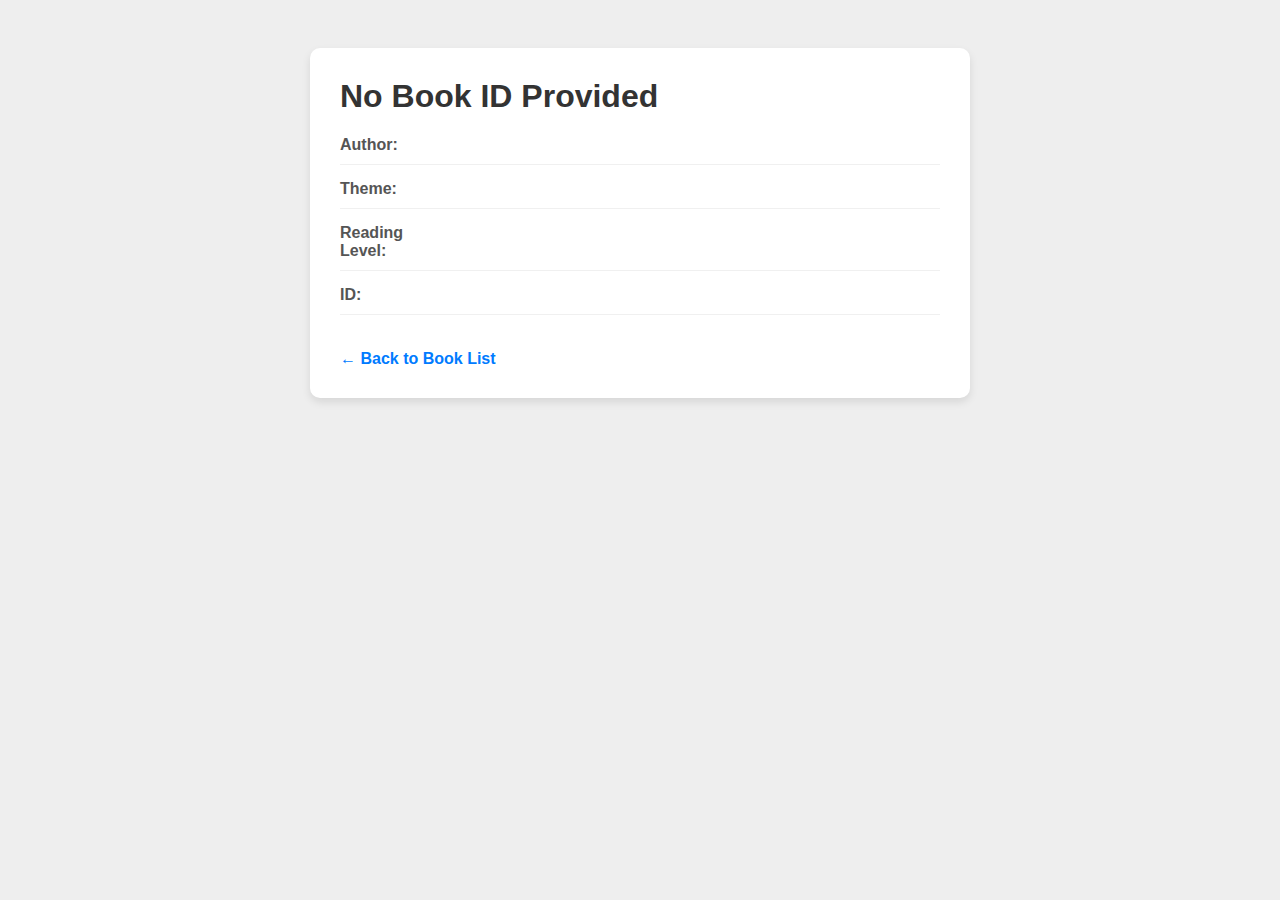
<file: target/classes/static/book_details.html>
<!DOCTYPE html>
<html>
<head>
    <title>Book Details</title>
    <style>
        body { font-family: sans-serif; padding: 40px; background: #eee; }
        .card { background: white; padding: 30px; border-radius: 10px; max-width: 600px; margin: auto; box-shadow: 0 4px 8px rgba(0,0,0,0.1); }
        h1 { margin-top: 0; color: #333; }
        .row { margin: 15px 0; border-bottom: 1px solid #f0f0f0; padding-bottom: 10px; }
        .label { font-weight: bold; color: #555; width: 100px; display: inline-block; }
        .back-btn { display: inline-block; margin-top: 20px; text-decoration: none; color: #007bff; font-weight: bold; }
    </style>
</head>
<body>

    <div class="card">
        <h1 id="bTitle">Loading...</h1>
        
        <div class="row">
            <span class="label">Author:</span> <span id="bAuthor"></span>
        </div>
        <div class="row">
            <span class="label">Theme:</span> <span id="bTheme"></span>
        </div>
        <div class="row">
            <span class="label">Reading Level:</span> <span id="bLevel"></span>
        </div>
        <div class="row">
            <span class="label">ID:</span> <span id="bId"></span>
        </div>

        <a href="index.html" class="back-btn">&larr; Back to Book List</a>
    </div>

    <script>
        async function loadDetails() {
            const params = new URLSearchParams(window.location.search);
            const id = params.get('id');

            if (!id) {
                document.getElementById('bTitle').innerText = "No Book ID Provided";
                return;
            }

            try {
                const res = await fetch(`/api/book/${id}`);
                if (!res.ok) throw new Error("Book not found");
                
                const data = await res.json();
                
                document.getElementById('bTitle').innerText = data.title;
                document.getElementById('bAuthor').innerText = data.author;
                document.getElementById('bTheme').innerText = data.theme;
                document.getElementById('bLevel').innerText = data.level;
                document.getElementById('bId').innerText = data.id;
            } catch (e) {
                document.getElementById('bTitle').innerText = "Error loading book";
                console.error(e);
            }
        }

        loadDetails();
    </script>

</body>
</html>
</file>
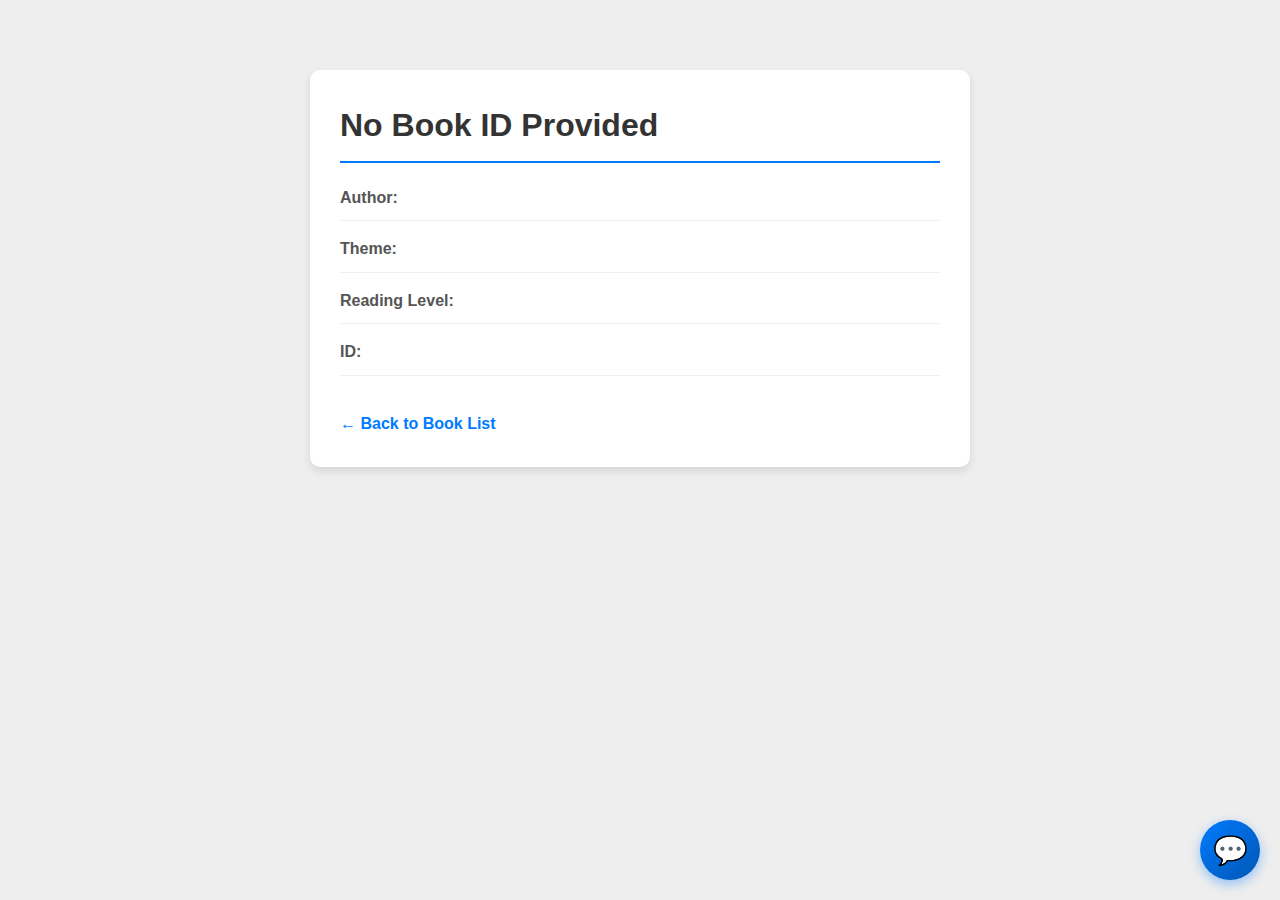
<file: src/main/resources/static/book_details.html>
<!DOCTYPE html>
<html lang="en">
<head>
    <meta charset="UTF-8">
    <title>Book Details</title>
    <link rel="stylesheet" href="style.css">
    <style>
        body { background: #eee; }
    </style>
</head>
<body>

    <div class="card">
        <h1 id="bTitle">Loading...</h1>
        
        <div class="row">
            <span class="label">Author:</span> 
            <span id="bAuthor"></span>
        </div>
        <div class="row">
            <span class="label">Theme:</span> 
            <span id="bTheme"></span>
        </div>
        <div class="row">
            <span class="label">Reading Level:</span> 
            <span id="bLevel"></span>
        </div>
        <div class="row">
            <span class="label">ID:</span> 
            <span id="bId"></span>
        </div>

        <a href="index.html" class="back-btn">&larr; Back to Book List</a>
    </div>

    <div id="chatbot-container">
        <button id="chatbot-toggle" class="chat-toggle-btn">
            <span id="chat-icon">💬</span>
        </button>

        <div id="chatbot-window" class="chat-window hidden">
            <div class="chat-header">
                <h3>Book Assistant</h3>
                <button id="chat-close" class="chat-close-btn">&times;</button>
            </div>

            <div id="conversation-starters" class="conversation-starters">
            </div>

            <div id="chat-messages" class="chat-messages">
                <div class="chat-message bot-message">
                    <p>Hello! I'm your book recommendation assistant. How can I help you today?</p>
                </div>
            </div>

            <div class="chat-input-container">
                <input type="text" id="chat-input" class="chat-input" placeholder="Ask me about books...">
                <button id="chat-send" class="chat-send-btn">Send</button>
            </div>
        </div>
    </div>

    <script src="book_details.js"></script>
    <script src="chatbot.js"></script>
</body>
</html>
</file>
<file: src/main/resources/static/style.css>
html { scroll-behavior: smooth; }
body { 
    font-family: 'Segoe UI', Tahoma, Geneva, Verdana, sans-serif; 
    padding: 20px; 
    max-width: 1000px; 
    margin: auto; 
    line-height: 1.6;
}

.navbar { 
    background: #b6b5b5; 
    padding: 10px; 
    border-radius: 8px; 
    margin-bottom: 20px; 
    position: sticky; 
    top: 10px; 
    z-index: 1000;
    display: flex;
    justify-content: space-around;
}
.navbar a { 
    color: white; 
    text-decoration: none; 
    font-weight: bold; 
    padding: 5px 15px;
}
.navbar a:hover { color: #007bff; }

.section { 
    background: #f9f9f9; 
    padding: 20px; 
    border-radius: 8px; 
    margin-bottom: 40px; 
    border: 1px solid #ddd; 
}

#mynetwork { 
    width: 100%; 
    height: 500px; 
    border: 1px solid #333; 
    background: #222; 
    margin-top: 10px; 
}

.form-group { margin-bottom: 15px; }
input, select { 
    padding: 8px; 
    margin: 5px 0; 
    width: 100%; 
    box-sizing: border-box;
    border: 1px solid #ccc;
    border-radius: 4px;
}

button { 
    padding: 10px 15px; 
    cursor: pointer; 
    background: #007bff; 
    color: white; 
    border: none; 
    border-radius: 4px; 
    transition: background 0.3s;
}
button:hover { background: #0056b3; }

.book-item { 
    background: white; 
    padding: 15px; 
    margin: 10px 0; 
    border-left: 5px solid #007bff; 
    cursor: pointer; 
    box-shadow: 0 2px 4px rgba(0,0,0,0.05);
}
.book-item:hover { background: #f0f7ff; }

.card { 
    background: white; 
    padding: 30px; 
    border-radius: 10px; 
    max-width: 600px; 
    margin: 50px auto; 
    box-shadow: 0 4px 8px rgba(0,0,0,0.1); 
}

.card h1 { 
    margin-top: 0; 
    color: #333; 
    border-bottom: 2px solid #007bff;
    padding-bottom: 10px;
}

.row { 
    margin: 15px 0; 
    border-bottom: 1px solid #f0f0f0; 
    padding-bottom: 10px; 
    display: flex;
}

.label { 
    font-weight: bold; 
    color: #555; 
    width: 150px; 
    flex-shrink: 0;
}

.back-btn { 
    display: inline-block; 
    margin-top: 20px; 
    text-decoration: none; 
    color: #007bff; 
    font-weight: bold; 
    transition: transform 0.2s;
}

.back-btn:hover {
    transform: translateX(-5px);
    color: #0056b3;
}

#chatbot-container {
    position: fixed;
    bottom: 20px;
    right: 20px;
    z-index: 10000;
}

.chat-toggle-btn {
    width: 60px;
    height: 60px;
    border-radius: 50%;
    background: linear-gradient(135deg, #007bff, #0056b3);
    border: none;
    color: white;
    font-size: 28px;
    cursor: pointer;
    box-shadow: 0 4px 12px rgba(0, 123, 255, 0.4);
    transition: all 0.3s ease;
    display: flex;
    align-items: center;
    justify-content: center;
}

.chat-toggle-btn:hover {
    transform: scale(1.1);
    box-shadow: 0 6px 16px rgba(0, 123, 255, 0.6);
}

.chat-toggle-btn.active {
    background: linear-gradient(135deg, #0056b3, #003d82);
}

.chat-window {
    position: fixed;
    bottom: 90px;
    right: 20px;
    width: 380px;
    height: 550px;
    background: white;
    border-radius: 15px;
    box-shadow: 0 8px 24px rgba(0, 0, 0, 0.15);
    display: flex;
    flex-direction: column;
    overflow: hidden;
    transition: all 0.3s ease;
}

.chat-window.hidden {
    display: none;
}

.chat-header {
    background: linear-gradient(135deg, #007bff, #0056b3);
    color: white;
    padding: 15px 20px;
    display: flex;
    justify-content: space-between;
    align-items: center;
    border-radius: 15px 15px 0 0;
}

.chat-header h3 {
    margin: 0;
    font-size: 18px;
    font-weight: 600;
}

.chat-close-btn {
    background: none;
    border: none;
    color: white;
    font-size: 28px;
    cursor: pointer;
    padding: 0;
    width: 30px;
    height: 30px;
    display: flex;
    align-items: center;
    justify-content: center;
    border-radius: 50%;
    transition: background 0.2s;
}

.chat-close-btn:hover {
    background: rgba(255, 255, 255, 0.2);
}

.conversation-starters {
    padding: 15px;
    background: #f8f9fa;
    border-bottom: 1px solid #e0e0e0;
    display: flex;
    flex-wrap: wrap;
    gap: 8px;
}

.starter-btn {
    background: white;
    border: 1px solid #007bff;
    color: #007bff;
    padding: 8px 12px;
    border-radius: 20px;
    font-size: 13px;
    cursor: pointer;
    transition: all 0.2s;
    white-space: nowrap;
    overflow: hidden;
    text-overflow: ellipsis;
    max-width: 100%;
}

.starter-btn:hover {
    background: #007bff;
    color: white;
    transform: translateY(-2px);
    box-shadow: 0 2px 8px rgba(0, 123, 255, 0.3);
}

.chat-messages {
    flex: 1;
    overflow-y: auto;
    padding: 15px;
    background: #f8f9fa;
    display: flex;
    flex-direction: column;
    gap: 12px;
}

.chat-messages::-webkit-scrollbar {
    width: 6px;
}

.chat-messages::-webkit-scrollbar-track {
    background: #f1f1f1;
}

.chat-messages::-webkit-scrollbar-thumb {
    background: #c1c1c1;
    border-radius: 3px;
}

.chat-messages::-webkit-scrollbar-thumb:hover {
    background: #a8a8a8;
}

.chat-message {
    max-width: 80%;
    padding: 12px 16px;
    border-radius: 15px;
    margin-bottom: 8px;
    animation: slideIn 0.3s ease;
}

@keyframes slideIn {
    from {
        opacity: 0;
        transform: translateY(10px);
    }
    to {
        opacity: 1;
        transform: translateY(0);
    }
}

.user-message {
    background: #007bff;
    color: white;
    align-self: flex-end;
    border-bottom-right-radius: 4px;
}

.bot-message {
    background: white;
    color: #333;
    align-self: flex-start;
    border-bottom-left-radius: 4px;
    box-shadow: 0 1px 3px rgba(0, 0, 0, 0.1);
}

.chat-message p {
    margin: 0;
    line-height: 1.5;
    font-size: 14px;
}

.typing-indicator {
    padding: 15px 20px;
}

.typing-dots {
    display: flex;
    gap: 4px;
    align-items: center;
}

.typing-dots span {
    width: 8px;
    height: 8px;
    background: #999;
    border-radius: 50%;
    animation: typing 1.4s infinite;
}

.typing-dots span:nth-child(2) {
    animation-delay: 0.2s;
}

.typing-dots span:nth-child(3) {
    animation-delay: 0.4s;
}

@keyframes typing {
    0%, 60%, 100% {
        transform: translateY(0);
        opacity: 0.7;
    }
    30% {
        transform: translateY(-10px);
        opacity: 1;
    }
}

.chat-input-container {
    display: flex;
    padding: 15px;
    background: white;
    border-top: 1px solid #e0e0e0;
    gap: 10px;
}

.chat-input {
    flex: 1;
    padding: 10px 15px;
    border: 1px solid #ddd;
    border-radius: 25px;
    font-size: 14px;
    outline: none;
    transition: border 0.2s;
}

.chat-input:focus {
    border-color: #007bff;
}

.chat-send-btn {
    background: #007bff;
    color: white;
    border: none;
    padding: 10px 20px;
    border-radius: 25px;
    cursor: pointer;
    font-size: 14px;
    font-weight: 600;
    transition: all 0.2s;
}

.chat-send-btn:hover {
    background: #0056b3;
    transform: translateY(-1px);
    box-shadow: 0 2px 8px rgba(0, 123, 255, 0.3);
}

.chat-send-btn:active {
    transform: translateY(0);
}


@media (max-width: 768px) {
    .chat-window {
        width: 90vw;
        right: 5vw;
        height: 70vh;
    }

    #chatbot-container {
        right: 10px;
        bottom: 10px;
    }
}
</file>
